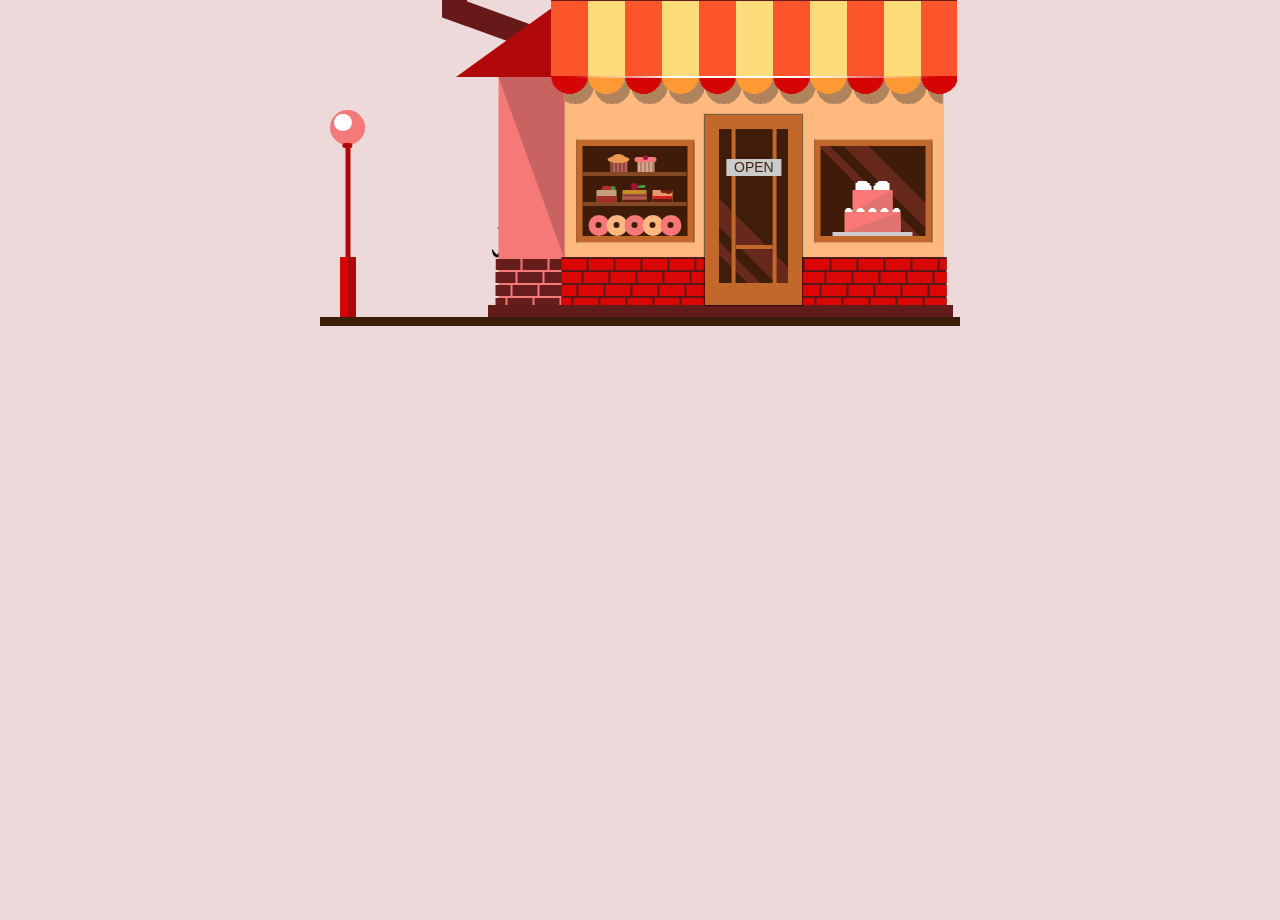
<file: index.html>
<!DOCTYPE html>
<html lang="pt-br">
<head>
    <meta charset="UTF-8">
    <meta http-equiv="X-UA-Compatible" content="IE=edge">
    <meta name="viewport" content="width=device-width, initial-scale=1.0">
    <title>index</title>
    <link rel="stylesheet" href="https://cdnjs.cloudflare.com/ajax/libs/animate.css/4.1.1/animate.min.css" />
    <link rel="stylesheet" href="index.css">
    <link rel="stylesheet" href="bakery.css">
</head>
<body>

    <div class="div2">
        <img src="logo.png" width="170px">
    </div>

    <div class="div3">
        <img src="titulo1.png" width="300px">
    </div>

    <div class="div4">
        <div class="carregando"></div>
    </div>

    <div class="animacao">
        <div class="illustration">
  
            <!--ground-->
            <div class="ground"></div>
            
            <!--lantern-->
            <div class="lantern">
              
              <!--lantern top part-->
              <div class="lantern__top"></div>
              
              <!--lantern middle part-->
              <div class="lantern__middle"></div>
              
              <!--lantern bottom part-->
              <div class="lantern__bottom"></div>
            </div>
            
            <!--bakery-->
            <div class="bakery">
              
              <!--base -->
              <div class="bakery__base"></div>
              
              <!--walls -->
              <div class="bakery__walls-basic">
                
                <!-- front part walls-->
                <div class="bakery__front-part">
                  
                  <!--left window -->
                  <div class="bakery__window bakery__window--left">
                    
                    <!--shelf 1-->
                    <div class="shelf shelf--with-border">
                      <div class="dessert-pack dessert-pack--top dessert-pack--bigger-dimension">
                        <!--dessert 4 -->
                        <div class="dessert dessert--4"></div>
                        <!--dessert 5 -->
                        <div class="dessert dessert--5"></div>
                      </div>
                    </div>
                    
                    <!--shelf 2-->
                    <div class="shelf shelf--with-border">
                      <div class="dessert-pack dessert-pack--top">
                        <!--dessert 1 -->
                        <div class="dessert dessert--1"></div>
                        <!--dessert 2 -->
                        <div class="dessert dessert--2"></div>
                        <!--dessert 3 -->
                        <div class="dessert dessert--3"></div>
                      </div>
                    </div>
                    
                    <!--shelf 3-->
                    <div class="shelf">
                      <div class="dessert-pack dessert-pack--bottom">
                        <div class="donut"></div>
                        <div class="donut"></div>
                        <div class="donut"></div>
                        <div class="donut"></div>
                        <div class="donut"></div>
                      </div>
                    </div>
                  </div>
                  
                  <!-- door -->
                  <div class="bakery__door"></div>
                  
                  <!--right window -->
                  <div class="bakery__window bakery__window--right">
                    
                    <!-- cake -->
                    <div class="cake">
                      
                      <!--cake top part-->
                      <div class="cake__part cake__part--top"></div>
                      
                      <!--cake bottom part-->
                      <div class="cake__part cake__part--bottom"></div>
                      
                    </div>
                    
                  </div>
                  
                </div>
                
              </div>
              
              <!--roof-->
              <div class="bakery__roof-basic">
                
                <!--chimney-->
                <div class="bakery__chimney">
                  <!--smoke-->
                  <div class="smoke"></div>
                </div>
                
                <!-- roof: front part-->
                <div class="bakery__roof-front-part">
                  <!-- top block -->
                  <div class="bakery__roof-top-block">
                    <!--small decorations block -->
                    <div class="bakery__roof-top-decorations"></div>
                    
                    <!--main sign block-->
                    <div class="bakery__roof-main-sign">
                      <p>Bakery</p>
                    </div>
                    
                  </div>
                  
                  <!-- bottom block -->
                  <div class="bakery__roof-bottom-block"></div>
                  
                </div>
                
              </div>
              
            </div>
            
            
          </div>
    </div>
</body>
<script>
    temporizador=setTimeout(Abrir,280000)
    function Abrir()
    {
        window.open("pglogin1.html","_self")
    }

</script>
</html>
</file>
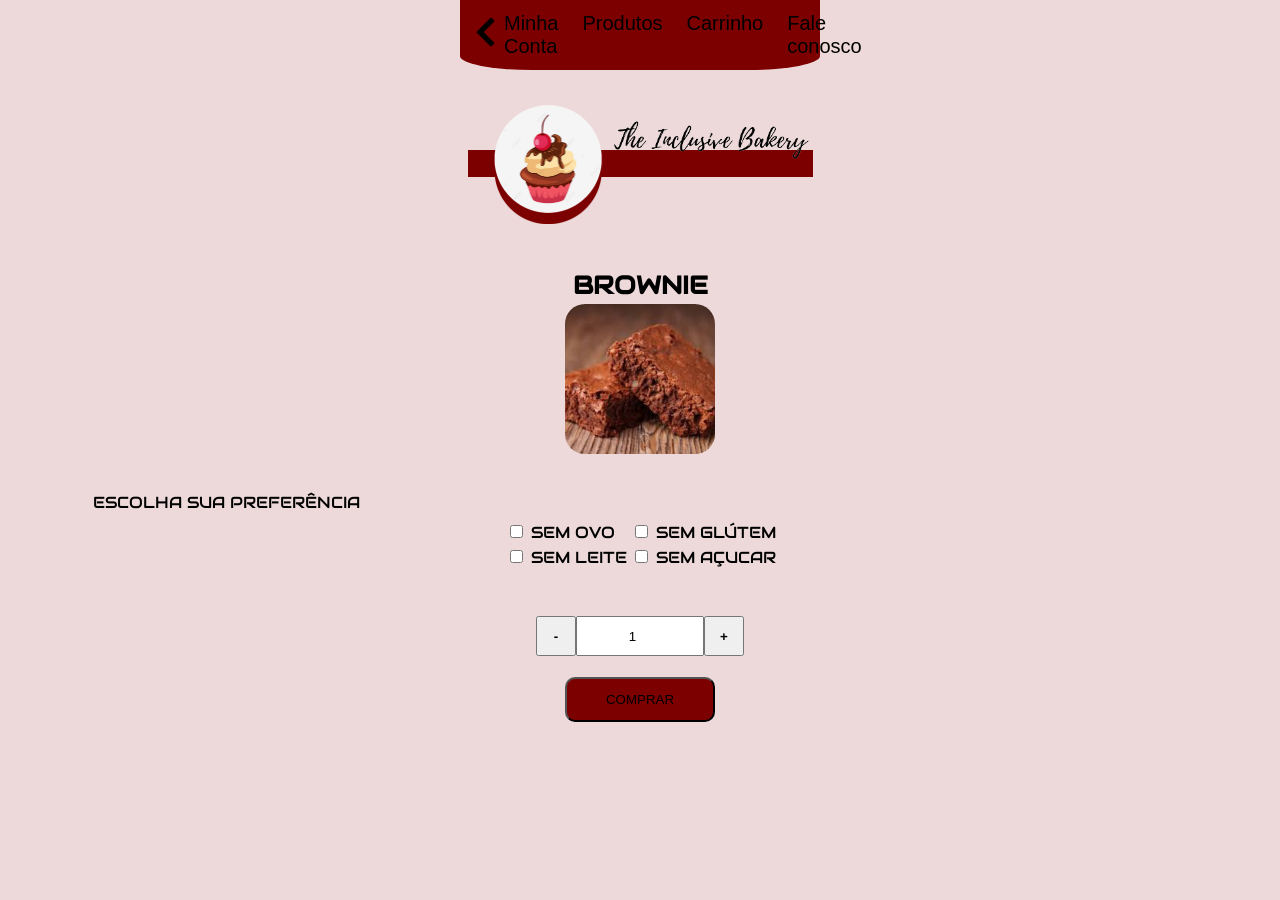
<file: brownie.html>
<!DOCTYPE html>
<html lang="pt-br">
<head>
    <link rel="stylesheet" href="https://fonts.googleapis.com/css?family=Audiowide">
    <meta charset="UTF-8">
    <meta http-equiv="X-UA-Compatible" content="IE=edge">
    <meta name="viewport" content="width=device-width, initial-scale=1.0">
    <title>ESCOLHA</title>
    <link rel="stylesheet" href="escolha.css">
    <link rel="stylesheet" href="./style.css">



</head>
<body>
  <div class="principal">
    <header id="header">
        <a id="logo" href="doces.html"><img src="seta.png" width="20px"></a>
        <nav id="nav">
          <button aria-label="Abrir Menu" id="btn-mobile" aria-haspopup="true" aria-controls="menu" aria-expanded="false">Menu
            <span id="hamburger"></span>
          </button>
          <ul id="menu" role="menu">
            <li><a href="/">Minha Conta</a></li>
            <li><a href="principal.html">Produtos</a></li>
            <li><a href="carrinho.html">Carrinho</a></li>
            <li><a href="fale_conosco.html">Fale conosco</a></li>
          </ul>
        </nav>
      </header>
      <script src="./script.js"></script>
    </div>

    </div>

    <div class="div2">
        <div class="barra">
            
            <img src="logo.png" width="110px" class="logo">
            <img src="titulo1.png" width="190px" class="titulo">
        </div>
    </div>

    <div class="foto">
       <b>BROWNIE</b> 
        <img src="img/brownie.png" width="150px">
        <br>
        

    </div>
 
        <fieldset class="fil1"> <legend> ESCOLHA SUA PREFERÊNCIA</legend>
        
          <table align="center">
            <tr>
              <td> <input type="checkbox"> SEM OVO</td>  <td><input type="checkbox"> SEM GLÚTEM</td>
            </tr>

            <tr>
              <td><input type="checkbox"> SEM LEITE</td>  <td><input type="checkbox"> SEM AÇUCAR</td>
            </tr>
          </table>
        </fieldset>
           
    </div>
  <div class="uni">

   <fieldset class="fil2">

    <button onclick="Subtrair();" class="menos"> <b>-</b> </button>
    <input class="numero" value="1" id="numero" type="number">
    <button onclick="Adicionar();" class="mais"><b>+</b></button>


   </fieldset>
     <br> 
   
    
    <a href="carrinho.html"><button class="comprar"> COMPRAR </button></a>
   
    <script>
      function Adicionar()
      {
          numero.value=parseInt(numero.value)+1
         
      }

      function Subtrair()
      {
          if(numero.value >1)
          {
              numero.value=parseInt(numero.value)-1
          }
          

      }

      

  </script>

  </div>
</div>

   
    

   
</body>
</html>
</file>
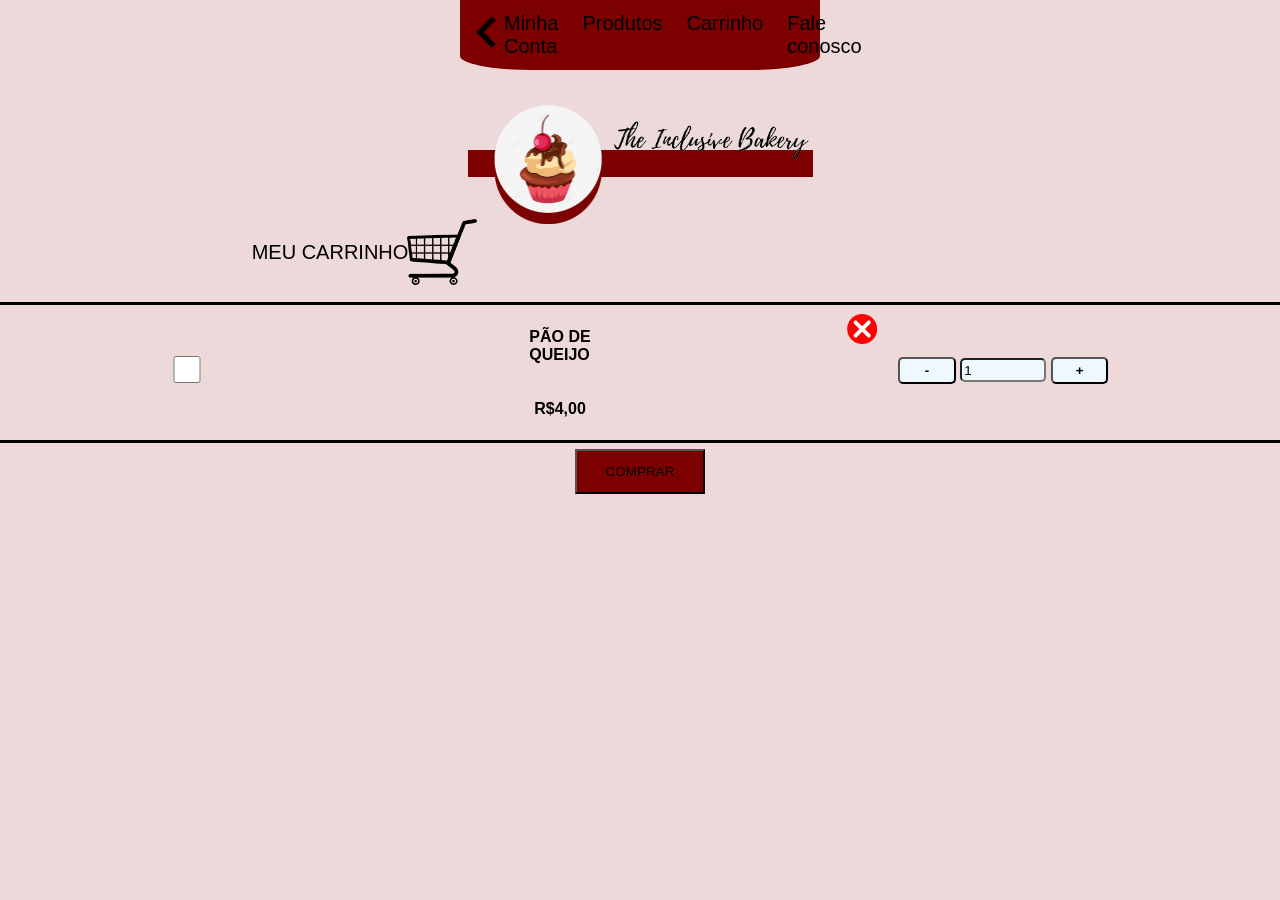
<file: carrinho.html>
<!DOCTYPE html>
<html lang="en">
<head>
    <meta charset="UTF-8">
    <meta http-equiv="X-UA-Compatible" content="IE=edge">
    <meta name="viewport" content="width=device-width, initial-scale=1.0">
    <title>Carrinho</title>
    <link rel="stylesheet" href="carrinho.css">
    <link rel="stylesheet" href="./style.css">
    <script  src="carrinho.js"></script>


</head>
<body>
    <div class="principal">
        <header id="header">
            <a id="logo" href=""><img src="seta.png" width="20px"></a>
            <nav id="nav">
              <button aria-label="Abrir Menu" id="btn-mobile" aria-haspopup="true" aria-controls="menu" aria-expanded="false">Menu
                <span id="hamburger"></span>
              </button>
              <ul id="menu" role="menu">
                <li><a href="/">Minha Conta</a></li>
                <li><a href="principal.html">Produtos</a></li>
                <li><a href="/carrinho.html">Carrinho</a></li>
                <li><a href="/fale_conosco1.html">Fale conosco</a></li>
              </ul>
            </nav>
          </header>
          <script src="./script.js"></script>
        </div>

        <div class="div2">
            <div class="barra">
                
                <img src="logo.png" width="110px" class="logo">
                <img src="titulo1.png" width="190px" class="titulo">
            </div>
        </div>

        <div class="carrinho">

            <div class="esquerda">
                MEU CARRINHO
            </div>
           
            <div class="direita">
                <img src="carro1.png" width="100px" class="carro">
            </div>
           
        </div>

        <div class="tudo" id="tudo">

            <div class="fild">
                <fieldset class="pedido">
                    <input class="caixa" type="checkbox">
                </fieldset>
            </div>

            <div class="nome">
               <b>PÃO DE <br>
                QUEIJO</b>
                <br> <br>
                <b>R$4,00</b>
            </div>

            <div class="ult">

                 <div class="preencher">
                    <img onclick="Fechar('tudo');" class="fechar" src="exluir.png" width="30px">
                 </div>

                 <div class="quantidade">
                    <fieldset class="geral">
                        <button onclick="Subtrair();" class="menos"> <b>-</b> </button>
                        <input class="numero" value="1" id="numero" type="number">
                        <button onclick="Adicionar();" class="mais"><b>+</b></button>
                    </fieldset>
                 </div>
                 <div class="botao">  </div>
            </div>
        </div>

         <fieldset class="teste1">
           <a href="pg_pagamentos.html"> <button  class="teste">COMPRAR</button> </a>
         </fieldset>

        <script>
            function Adicionar()
            {
                numero.value=parseInt(numero.value)+1
               
            }

            function Subtrair()
            {
                if(numero.value >1)
                {
                    numero.value=parseInt(numero.value)-1
                }
                

            }

            

        </script>
    
</body>
</html>
</file>
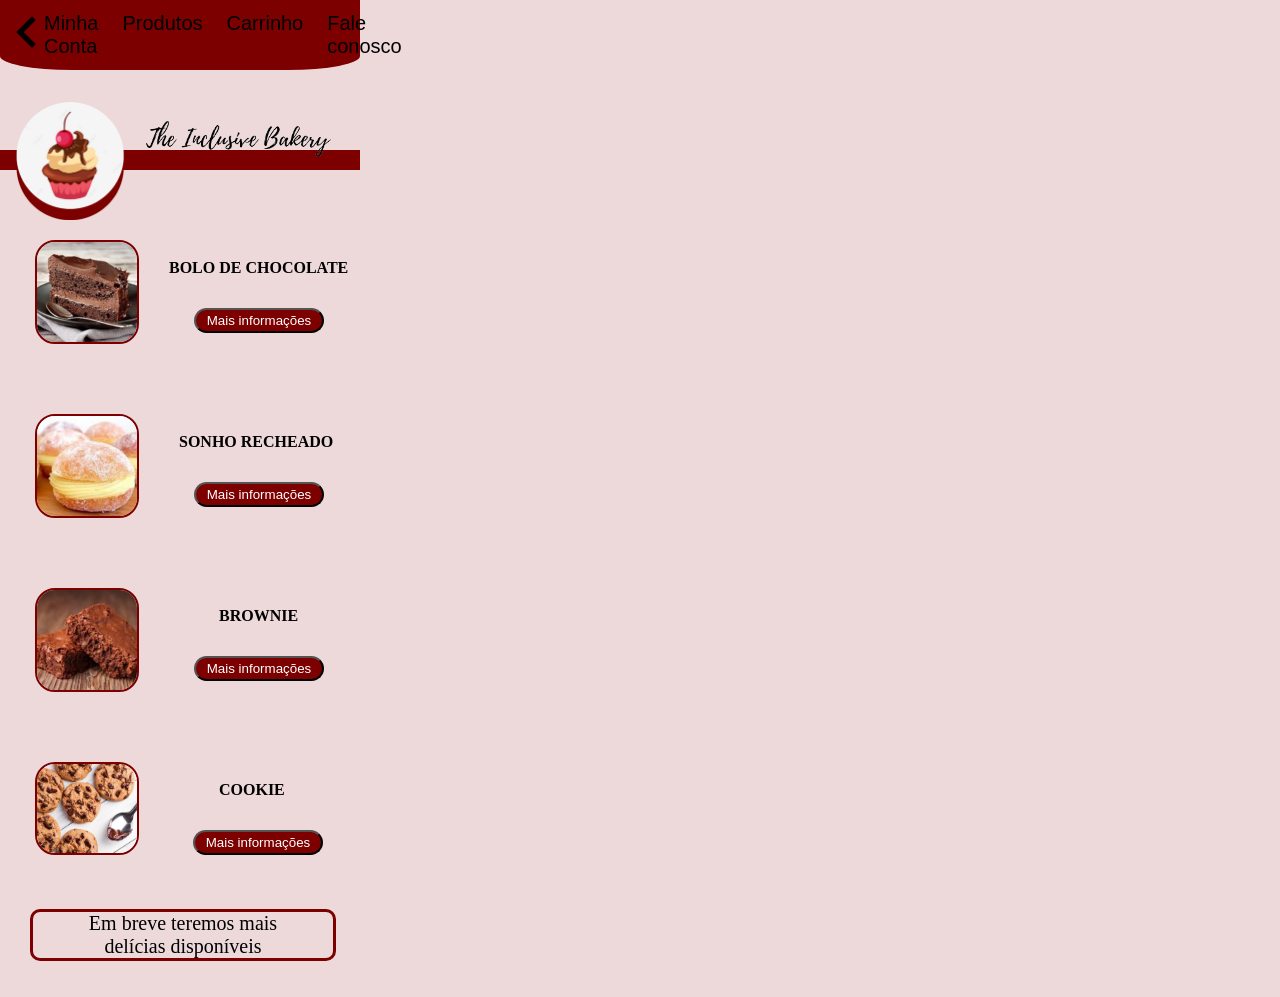
<file: doces.html>
<!DOCTYPE html>
<html lang="pt-br">
<head>
    <meta charset="UTF-8">
    <meta http-equiv="X-UA-Compatible" content="IE=edge">
    <meta name="viewport" content="width=device-width, initial-scale=1.0">
    <title>Doces</title>
    <link rel="stylesheet" href="./style.css">
    <link rel="stylesheet" href="doces.css">

</head>
<body>
    <div class="principal">
        <header id="header">
            <a id="logo" href="principal.html"><img src="seta.png" width="20px"></a>
            <nav id="nav">
              <button aria-label="Abrir Menu" id="btn-mobile" aria-haspopup="true" aria-controls="menu" aria-expanded="false">Menu
                <span id="hamburger"></span>
              </button>
              <ul id="menu" role="menu">
                <li><a href="/">Minha Conta</a></li>
                <li><a href="principal.html">Produtos</a></li>
                <li><a href="carrinho.html">Carrinho</a></li>
                <li><a href="fale_conosco.html">Fale conosco</a></li>
              </ul>
            </nav>
          </header>
          <script src="./script.js"></script>
        </div>

    <div class="div2">
        <div class="barra">
            
            <img src="logo.png" width="110px" class="logo">
            <img src="titulo1.png" width="190px" class="titulo">
        </div>
    </div>

    <div class="div3">
        <div class="div4">
            <img src="img/bolo.png" width="100px" class="imagens">
            <div class="textobolo">
                <b>BOLO DE CHOCOLATE</b>
                <a href="bolo.html"> <button class="quadradinhobolo">Mais informações</button></a>
                </div>
            </div>
        </div>

        <div class="div4">
            <img src="sonho.png" width="100px" class="imagens">
            <div class="textosonho">
                <b>SONHO RECHEADO</b>
                <a href="sonho.html"> <button class="quadradinhosonho">Mais informações</button></a>
                </div>
            </div>
        </div>

        <div class="div4">
            <img src="img/brownie.png" width="100px" class="imagens">
            <div class="textobrownie">
                <b>BROWNIE</b>
                <a href="brownie.html"> <button class="quadradinhobrownie">Mais informações</button></a>
                </div>
            </div>

            <div class="div4">
                <img src="cookie.jpg" width="100px" class="imagens">
                <div class="textocookie">
                <b>COOKIE</b>
                <a href="cookie.html"> <button class="quadradinhocookie">Mais informações</button></a>
                </div>
            </div>

        </div>

        <br> <br> <br>

    <div class="margemfinal">
        Em breve teremos mais <br>
        delícias disponíveis
    </div>

    <br> <br> 

    </div>
</body>
</html>
</file>
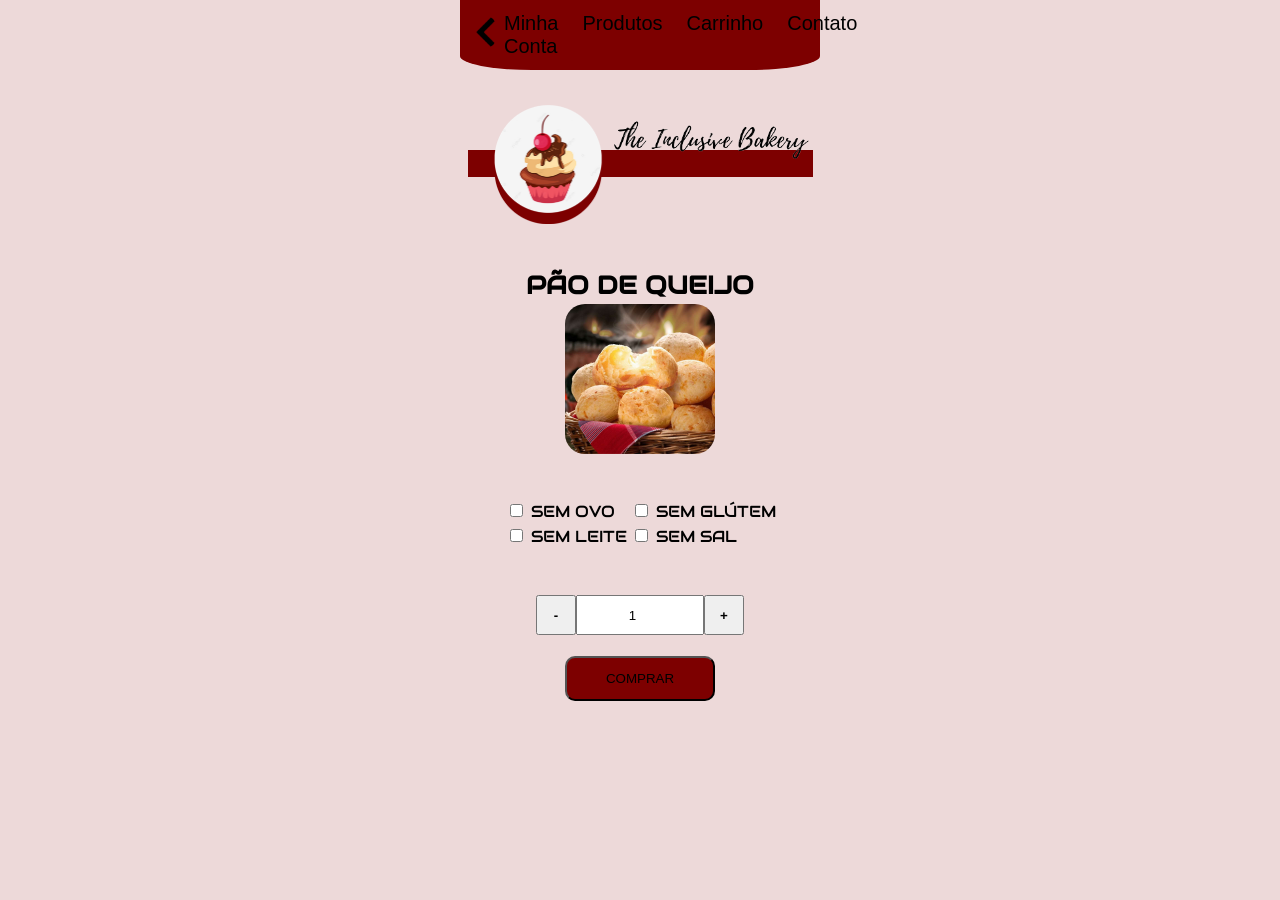
<file: pao_queijo.html>
<!DOCTYPE html>
<html lang="pt-br">
<head>
    <link rel="stylesheet" href="https://fonts.googleapis.com/css?family=Audiowide">
    <meta charset="UTF-8">
    <meta http-equiv="X-UA-Compatible" content="IE=edge">
    <meta name="viewport" content="width=device-width, initial-scale=1.0">
    <title>ESCOLHA</title>
    <link rel="stylesheet" href="escolha.css">
    <link rel="stylesheet" href="./style.css">
 


</head>
<body>

  <div class="principal">
    <header id="header">
        <a id="logo" href="salgados.html"><img src="seta.png" width="20px"></a>
        <nav id="nav">
          <button aria-label="Abrir Menu" id="btn-mobile" aria-haspopup="true" aria-controls="menu" aria-expanded="false">Menu
            <span id="hamburger"></span>
          </button>
          <ul id="menu" role="menu">
            <li><a href="/">Minha Conta</a></li>
            <li><a href="principal.html">Produtos</a></li>
            <li><a href="carrinho.html">Carrinho</a></li>
            <li><a href="fale_conosco.html">Contato</a></li>
          </ul>
        </nav>
      </header>
      <script src="./script.js"></script>
    </div>
    

    <div class="div2">
        <div class="barra">
            
            <img src="logo.png" width="110px" class="logo">
            <img src="titulo1.png" width="190px" class="titulo">
        </div>
    </div>

    <div class="foto">
       <b> PÃO DE QUEIJO</b> 
        <img src="paodequeijo.png" width="150px">
        <br>
        

    </div>
 
        <fieldset class="fil1"> 
          
          <table align="center">
            <tr>
              <td> <input type="checkbox"> SEM OVO</td>  <td><input type="checkbox"> SEM GLÚTEM</td>
            </tr>

            <tr>
              <td><input type="checkbox"> SEM LEITE</td>  <td><input type="checkbox"> SEM SAL</td>
            </tr>
          </table>

        </fieldset>
           
    </div>
  <div class="uni">

   <fieldset class="fil2">

    <button onclick="Subtrair();" class="menos"> <b>-</b> </button>
    <input class="numero" value="1" id="numero" type="number">
    <button onclick="Adicionar();" class="mais"><b>+</b></button>

   </fieldset>
     <br> 
   
    
    <a href="carrinho.html"><button class="comprar"> COMPRAR </button></a>
   
    <script>
      function Adicionar()
      {
          numero.value=parseInt(numero.value)+1
         
      }

      function Subtrair()
      {
          if(numero.value >1)
          {
              numero.value=parseInt(numero.value)-1
          }
          

      }

      

  </script>

  </div>
</div>

   
    

   
</body>
</html>
</file>
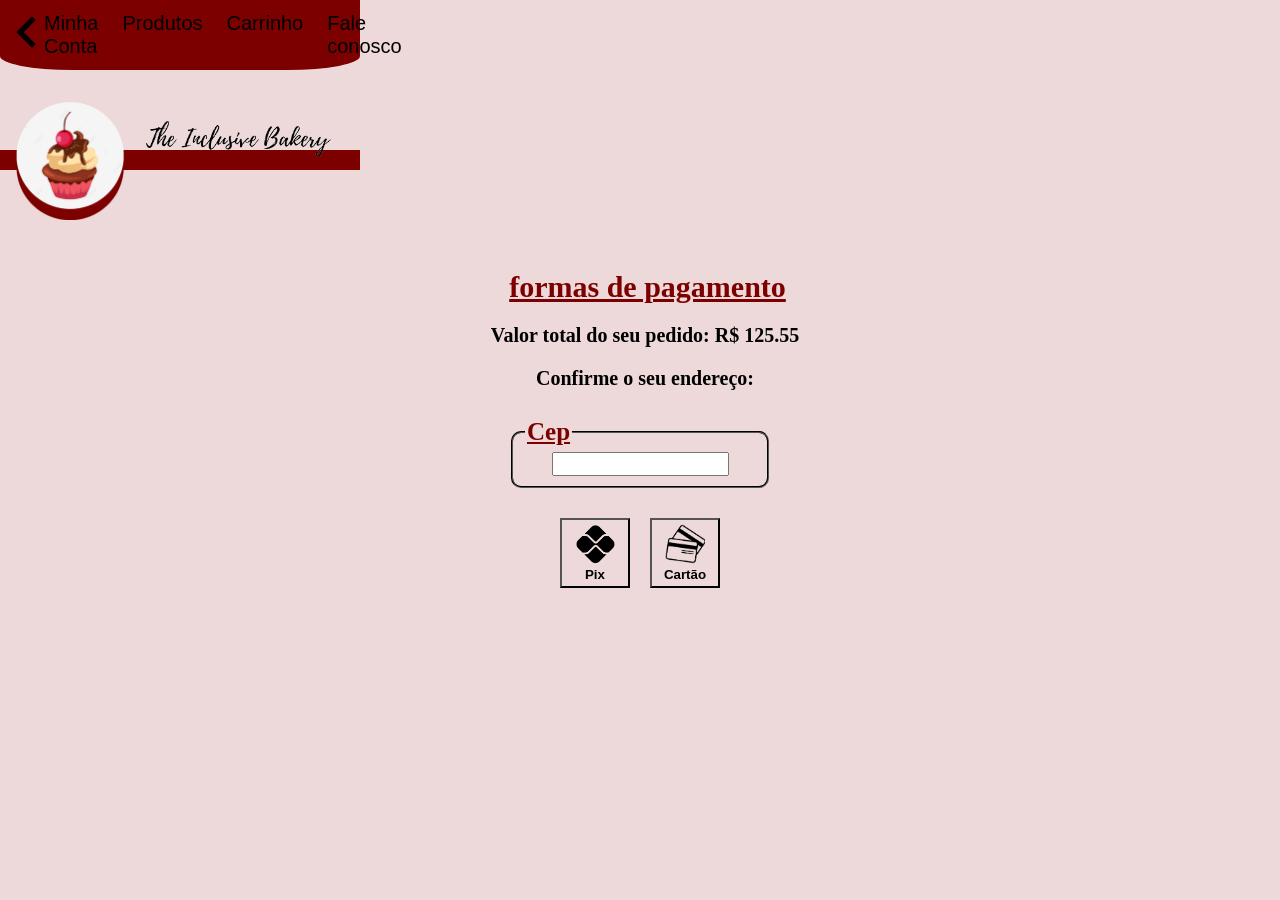
<file: pg_pagamentos.html>
<!DOCTYPE html>
<html lang="pt-br">
<head>
    <meta charset="UTF-8">
    <meta http-equiv="X-UA-Compatible" content="IE=edge">
    <meta name="viewport" content="width=device-width, initial-scale=1.0">
    <title>pagamento</title>
    <link rel="stylesheet" href="./pg_pagamento.css">
    <link rel="stylesheet" href="style.css">
</head>
<body>
  <div class="principal">
    <header id="header">
        <a id="logo" href="carrinho.html"><img src="seta.png" width="20px"></a>
        <nav id="nav">
          <button aria-label="Abrir Menu" id="btn-mobile" aria-haspopup="true" aria-controls="menu" aria-expanded="false">Menu
            <span id="hamburger"></span>
          </button>
          <ul id="menu" role="menu">
            <li><a href="/">Minha Conta</a></li>
            <li><a href="principal.html">Produtos</a></li>
            <li><a href="carrinho.html">Carrinho</a></li>
            <li><a href="fale_conosco.html">Fale conosco</a></li>
          </ul>
        </nav>
      </header>
      <script src="./script.js"></script>
    </div>

    <div class="div2">
        <div class="barra">
            
            <img src="logo.png" width="110px" class="logo">
            <img src="titulo1.png" width="190px" class="titulo">
        </div>
    </div>
      <div class="div3">
        <b>formas de pagamento</b>
        <br>
      </div>
      <div class="div4">
       <b>Valor total do seu pedido: R$ <span>125.55</span></b>
      </div>

      <div class="div5">
        <b>Confirme o seu endereço: </b>
        <br> <br>
        </div>

        <div class="div6">

        <fieldset class="fild">
          <legend class="legend"><b>Cep</b></legend>
       
          <input maxlength="9" type="number" id="cep" onkeyup="ValidarCEP();">
<script>
          function ValidarCEP()
    {
        //acesse o site regex101.com
        expressao = /[0-9]{5}-[0-9]{3}$/g; 
        texto = cep.value;
        if (texto.length==5)
        {
            cep.value = texto + "-";
        }

        resposta = expressao.test(texto);
        if (resposta==true)
         {
            cep.classList.remove('errado');
            cep.classList.add('certo');
         }
        if (resposta==false)
         {
            cep.classList.remove('certo');
            cep.classList.add('errado');
         }
    }

  </script>
      </fieldset>
  </div>
      <div class="div7">
          <a href="pgpix1.html"><button class="bt1"><b><img src="pix.png" width="60px" class="pix">  Pix </b></button></a>
          <a href="cartao.html"><button class="bt2"><b><img src="cartao.png" width="60px" class="cartao"> Cartão </b></button></a>
      </div>

</body>

</html>
</file>
<file: index.css>
body
        {
            background-color: #EDD9D9;
            width: 100%;
            height: 100vh;
            margin: 0px;
        }

        .choco
        {
            height: 200px;
        }

        .div1
        {
            height: 150px;
            display: flex;
            flex-direction: row;
            justify-content: center;
            justify-items: center;
        }

        .div2
        {
            margin-top: 20px;
            display: flex;
            flex-direction: row;
            justify-content: center;
            justify-items: center;
        }

        .div3
        {
            display: flex;
            flex-direction: row;
            justify-content: center;
            justify-items: center;
        }

        .div4
        {
            display: flex;
            flex-direction: row;
            justify-content: center;
            justify-items: center;
            margin-left: 30px;
            margin-top: 15px;
        }

        .chocolate
        {
            position: absolute;
            top: -40px;
            left: -40px;
            animation: derretendo 5s linear;
        }

        @keyframes derretendo
        {
            0% {top: -80px;}
            100% {top: -40px;}
        }

        .carregando{
            width: 20px;
            height: 20px;
            background-color: transparent;
            margin-left: -30px;
            border: 8px solid #EF5867;
            border-top: 8px solid transparent;
            border-radius: 50%;
            animation: loading 1.5s infinite linear; 
        }

        @keyframes loading{

            0% {rotate: 0deg;}
            100% {rotate: 360deg;}

        }
</file>
<file: bakery.css>
.illustration {
  width: 50%;
  height: 50%;
  margin: auto;
  position: relative;
}

@keyframes ground-animation-reveal {
  0% {
    bottom: -10px;
    opacity: 0;
  }
  100% {
    bottom: 0;
    opacity: 1;
  }
}
.ground {
  position: absolute;
  left: 0;
  bottom: -10px;
  height: 9px;
  width: 100%;
  opacity: 0;
  background-color: #3c1d0a;
  animation: ground-animation-reveal 0.3s linear 0.5s 1 forwards;
}

@keyframes lantern-animation-reveal {
  0% {
    bottom: 29px;
    opacity: 0;
  }
  100% {
    bottom: 9px;
    opacity: 1;
  }
}
.lantern {
  position: absolute;
  left: 10px;
  bottom: 29px;
  width: 35px;
  height: 207px;
  opacity: 0;
  animation: lantern-animation-reveal 0.3s cubic-bezier(0.39, 1.4, 0.15, 1.3) 0.9s 1 forwards;
}
.lantern__bottom {
  position: absolute;
  left: 50%;
  bottom: 0;
  width: 16px;
  height: 60px;
  background-color: #d40607;
  transform: translateX(-50%);
}
.lantern__bottom:after {
  position: absolute;
  top: 0;
  right: 0;
  content: "";
  display: block;
  width: 45%;
  height: 100%;
  background-color: #ae0807;
}
.lantern__top {
  position: absolute;
  top: 0;
  left: 0;
  width: 35px;
  height: 35px;
  background-color: #f47a79;
  border-radius: 50%;
}
.lantern__top:after {
  position: absolute;
  top: 4px;
  left: 4px;
  content: "";
  display: block;
  width: 50%;
  height: 50%;
  background-color: #fff;
  border-radius: 50%;
}
.lantern__middle {
  position: absolute;
  top: 35px;
  left: 50%;
  width: 5px;
  height: calc(100% - 60px - 35px);
  background-color: #ae0807;
  transform: translateX(-50%);
}
.lantern__middle:before {
  position: absolute;
  top: -2px;
  left: 50%;
  content: "";
  display: block;
  width: 205%;
  height: 5px;
  background-color: inherit;
  border-radius: 20px;
  transform: translateX(-50%);
}

.bakery {
  position: absolute;
  right: 7px;
  bottom: 9px;
  width: 465px;
  height: 444px;
}

@keyframes base-animation {
  0% {
    opacity: 0;
    bottom: 40px;
    transform: rotate(5deg);
  }
  30% {
    opacity: 1;
    bottom: 13.3333333333px;
    transform: rotate(10deg);
  }
  100% {
    opacity: 1;
    bottom: 0;
    transform: rotate(0deg);
  }
}
.bakery__base {
  position: absolute;
  left: 0;
  bottom: 40px;
  width: 100%;
  height: 12px;
  opacity: 0;
  transform: rotate(5deg);
  transform-origin: right center;
  background-color: #621b1b;
  animation: base-animation 0.3s ease-out 1.05s 1 forwards;
}

@keyframes basic-walls-animation {
  0% {
    transform: translateX(-50%) scale(1.3);
    opacity: 0;
  }
  100% {
    transform: translateX(-50%) scale(1);
    opacity: 1;
  }
}
@keyframes basic-bricks-animation {
  0% {
    transform: scale(0, 1);
    opacity: 0;
  }
  1% {
    transform: scale(0, 1);
    opacity: 1;
  }
  100% {
    transform: scale(1, 1);
    opacity: 1;
  }
}
.bakery__walls-basic {
  position: absolute;
  left: 50%;
  bottom: 12px;
  width: 445px;
  height: 228px;
  opacity: 0;
  z-index: 2;
  background-color: #f57977;
  transform: translateX(-50%) scale(1.3);
  animation: basic-walls-animation 0.35s linear 1.45s 1 forwards;
}
.bakery__walls-basic:after {
  position: absolute;
  left: -3px;
  bottom: 0;
  content: "";
  display: block;
  width: calc(100% + 2*3px);
  height: 46px;
  opacity: 0;
  transform: scale(0, 1);
  background-image: linear-gradient(to right, #681d1d 0, #681d1d 25px, transparent 25px), linear-gradient(to right, #681d1d 0, #681d1d 25px, transparent 25px), linear-gradient(to right, #681d1d 0, #681d1d 25px, transparent 25px), linear-gradient(to right, #681d1d 0, #681d1d 25px, transparent 25px);
  background-size: 27px 11px;
  background-position: 0 0, -5px 13px, -10px 26px, -15px 39px;
  background-repeat: repeat-x;
  animation: basic-bricks-animation 0.35s linear 2.4s 1 forwards;
}

@keyframes basic-roof-animation {
  0% {
    opacity: 0;
    transform: scale(1, 0);
  }
  30% {
    opacity: 1;
    transform: scale(1, 0.3);
  }
  100% {
    opacity: 1;
    transform: scale(1, 1);
  }
}
.bakery__roof-basic {
  position: absolute;
  left: -32px;
  bottom: 240px;
  height: 180px;
  width: 460px;
}
.bakery__roof-basic:after {
  position: absolute;
  left: 0;
  bottom: 0;
  content: "";
  display: block;
  opacity: 0;
  transform: scale(1, 0);
  transform-origin: left bottom;
  width: calc(100% - 250px);
  border-bottom: 180px solid #b10909;
  border-left: 250px solid transparent;
  animation: basic-roof-animation 0.35s linear 1.85s 1 forwards;
}

@keyframes bottom-chimney-animation {
  0% {
    bottom: 25px;
    opacity: 0;
  }
  20% {
    bottom: 30px;
    opacity: 1;
  }
  100% {
    bottom: 75px;
    opacity: 1;
  }
}
@keyframes top-chimney-animation {
  0% {
    top: -88.4px;
    transform: rotate(0deg);
    opacity: 0;
  }
  20% {
    top: -81.6px;
    opacity: 1;
  }
  100% {
    top: -68px;
    opacity: 1;
  }
}
.bakery__chimney {
  position: absolute;
  bottom: 0;
  width: 92px;
  height: 184px;
}
.bakery__chimney:before {
  position: absolute;
  left: -46.25px;
  bottom: -75px;
  content: "";
  display: block;
  width: 156px;
  height: 92px;
  opacity: 0;
  border-right: 25px solid #671919;
  border-bottom: 25px solid #671919;
  transform: rotate(90deg) skew(-20deg);
  box-sizing: border-box;
  animation: bottom-chimney-animation 0.35s linear 2.1s 1 forwards;
}
.bakery__chimney:after {
  position: absolute;
  top: -102px;
  left: -13px;
  content: "";
  display: block;
  width: 42.5px;
  height: 30px;
  opacity: 0;
  transform: rotate(0deg);
  border-right: 42.5px solid transparent;
  border-bottom: 25px solid #671919;
  box-sizing: border-box;
  animation: top-chimney-animation 0.35s linear 2.1s 1 forwards;
}

@keyframes front-walls-animation {
  0% {
    transform: scale(0.3);
    opacity: 0;
  }
  100% {
    transform: scale(1);
    opacity: 1;
  }
}
@keyframes front-shadow-animation {
  0% {
    opacity: 0;
  }
  100% {
    opacity: 1;
  }
}
@keyframes front-bricks-animation {
  0% {
    opacity: 0;
    transform: translateX(50px);
  }
  20% {
    opacity: 1;
    transform: translateX(50px);
  }
  100% {
    opacity: 1;
    transform: translateX(0);
  }
}
.bakery__front-part {
  position: absolute;
  right: 0;
  bottom: 0;
  width: 378.25px;
  height: 100%;
  opacity: 0;
  transform: scale(0.3);
  background-color: #ffb97e;
  z-index: 3;
  animation: front-walls-animation 0.35s cubic-bezier(0, 1.73, 0.99, 1.01) 2.7s 1 forwards;
}
.bakery__front-part:after {
  position: absolute;
  left: -3px;
  bottom: 0;
  content: "";
  display: block;
  width: calc(100% + 2*3px);
  height: 46px;
  opacity: 0;
  background-image: linear-gradient(to right, #db0706 0, #db0706 25px, #591719 25px), linear-gradient(to right, #db0706 0, #db0706 25px, #591719 25px), linear-gradient(to right, #db0706 0, #db0706 25px, #591719 25px), linear-gradient(to right, #db0706 0, #db0706 25px, #591719 25px);
  border-top: 2px solid #591719;
  background-color: #591719;
  background-size: 27px 11px;
  background-position: 0 0, -5px 13px, -10px 26px, -15px 39px;
  background-repeat: repeat-x;
  transform: translateX(50px);
  animation: front-bricks-animation 0.3s linear 3.2s 1 forwards;
}
.bakery__front-part:before {
  position: absolute;
  left: -66.75px;
  bottom: 46px;
  content: "";
  display: block;
  width: 66.75px;
  height: 182px;
  opacity: 0;
  border-top: 182px solid #c96361;
  border-left: 66.75px solid transparent;
  box-sizing: border-box;
  animation: front-shadow-animation 0.2s linear 3s 1 forwards;
}

@keyframes door-animation {
  0% {
    opacity: 0;
    transform: translateX(-50%) scale(1.3);
  }
  20% {
    opacity: 1;
    transform: translateX(-50%) scale(1.3);
  }
  100% {
    opacity: 1;
    transform: translateX(-50%) scale(1);
  }
}
@keyframes door-decorations-animation {
  0% {
    opacity: 0;
    transform: translateX(-50%) scale(1, 0);
  }
  20% {
    opacity: 1;
    transform: translateX(-50%) scale(1, 0);
  }
  100% {
    opacity: 1;
    transform: translateX(-50%) scale(1);
  }
}
@keyframes door-sign-animation {
  0% {
    opacity: 0;
    transform: translateX(-50%) rotate(15deg);
  }
  20% {
    opacity: 1;
    transform: translateX(-50%) rotate(15deg);
  }
  100% {
    opacity: 1;
    transform: translateX(-50%) rotate(0deg);
  }
}
.bakery__door {
  position: absolute;
  left: 50%;
  bottom: 0;
  width: 97px;
  height: 190px;
  opacity: 0;
  border: 14px solid #c2682a;
  border-bottom: 22px solid #c2682a;
  background-image: linear-gradient(45deg, transparent 0, transparent 20px, #67291c 20px, #67291c 29px, transparent 29px, transparent 40px, #67291c 40px, #67291c 60px, transparent 60px);
  background-color: #401d0a;
  box-shadow: 0 0 1px 1px rgba(0, 0, 0, 0.5);
  box-sizing: border-box;
  transform: translateX(-50%) scale(1.3);
  z-index: 4;
  animation: door-animation 0.3s linear 4.7s 1 forwards;
}
.bakery__door:before {
  position: absolute;
  top: 0;
  left: 50%;
  content: "";
  display: block;
  width: 65%;
  height: 100%;
  opacity: 0;
  transform: translateX(-50%) scale(1, 0);
  transform-origin: canter center;
  border-left: 4px solid #c2682a;
  border-right: 4px solid #c2682a;
  background-image: linear-gradient(to top, transparent 0px, transparent 34px, #c2682a 34px, #c2682a 38px, transparent 38px);
  box-sizing: border-box;
  animation: door-decorations-animation 0.3s linear 5s 1 forwards;
}
.bakery__door:after {
  position: absolute;
  top: 30px;
  left: 50%;
  content: "open";
  display: flex;
  align-items: center;
  justify-content: center;
  width: 80%;
  height: 17px;
  opacity: 0;
  transform: translateX(-50%) rotate(15deg);
  font-family: "Lato", sans-serif;
  font-size: 14px;
  text-align: center;
  text-transform: uppercase;
  color: #45210d;
  background-color: #cacccc;
  animation: door-sign-animation 0.3s linear 5.3s 1 forwards;
}

.bakery__roof-front-part {
  position: absolute;
  top: 0;
  right: -41px;
  width: 406.25px;
  height: 213px;
  z-index: 10;
}

@keyframes roof-add-animation {
  0% {
    opacity: 0;
  }
  100% {
    opacity: 1;
  }
}
.bakery__roof-top-block {
  position: absolute;
  top: 0;
  right: 41px;
  width: 100%;
  height: 100%;
  z-index: 8;
}
.bakery__roof-top-block:before {
  position: absolute;
  top: 0;
  left: 44.1176470588px;
  content: "";
  display: block;
  width: 100%;
  opacity: 0;
  width: calc(100% - 150px*1.5);
  border-bottom: 99px solid #fc552b;
  border-left: 150px solid transparent;
  animation: roof-add-animation 0.2s linear 4.5s 1 forwards;
}
.bakery__roof-top-block:after {
  position: absolute;
  top: 0;
  left: 159.9px;
  content: "";
  display: block;
  width: 100%;
  opacity: 0;
  width: calc(100% - 37.5px*5.3);
  border-bottom: 99px solid #d50505;
  border-left: 37.5px solid transparent;
  border-right: 37.5px solid transparent;
  animation: roof-add-animation 0.2s linear 4.3s 1 forwards;
}

@keyframes roof-decoration-animation {
  0% {
    opacity: 0;
    transform: scale(0, 1);
  }
  20% {
    opacity: 1;
    transform: scale(0, 1);
  }
  100% {
    opacity: 1;
    transform: scale(1, 1);
  }
}
.bakery__roof-top-decorations {
  position: absolute;
  top: -3.5px;
  right: 0;
  width: 211px;
}
.bakery__roof-top-decorations:before {
  position: absolute;
  top: 0;
  right: 0;
  content: "";
  display: block;
  height: 7px;
  width: 100%;
  opacity: 0;
  transform: scale(0, 1);
  transform-origin: left center;
  background-color: #f87472;
  box-shadow: 0px 2px 3px 0px rgba(0, 0, 0, 0.2);
  z-index: 10;
  animation: roof-decoration-animation 0.3s linear 4s 1 forwards;
}

@keyframes main-sign-animation {
  0% {
    opacity: 0;
    transform: translateY(-20px);
  }
  20% {
    opacity: 1;
    transform: translateY(-20px);
  }
  100% {
    opacity: 1;
    transform: translateY(0);
  }
}
@keyframes main-sign-animation2 {
  0% {
    text-shadow: -4px 4px 0 rgba(0, 0, 0, 0.35), 0px 0px 0px rgba(255, 255, 255, 0.85);
  }
  100% {
    text-shadow: -4px 4px 0 rgba(0, 0, 0, 0.75), 0px 0px 35px rgba(255, 255, 255, 0.85);
  }
}
.bakery__roof-main-sign {
  position: absolute;
  top: 25px;
  left: 155px;
  text-align: center;
  opacity: 0;
  z-index: 10;
  transform: translateY(-20px);
  animation: main-sign-animation 0.4s cubic-bezier(0.14, 1.29, 0, 1.07) 8s 1 forwards;
}
.bakery__roof-main-sign p {
  font-family: "Rammetto One", cursive;
  font-size: 50px;
  color: #fcdb7a;
  text-shadow: -4px 4px 0 rgba(0, 0, 0, 0.35), 0px 0px 0px rgba(255, 255, 255, 0.85);
  animation: main-sign-animation2 1.4s linear 8.4s infinite alternate;
}

@keyframes bottom-roof-animation {
  0% {
    opacity: 0;
    transform: translateY(-50px);
  }
  20% {
    opacity: 1;
    transform: translateY(-50px);
  }
  100% {
    opacity: 1;
    transform: translateY(0);
  }
}
.bakery__roof-bottom-block {
  position: absolute;
  left: 0;
  bottom: 0;
  width: 100%;
  height: 119px;
  border-top: 10px solid #641c1d;
  box-sizing: border-box;
  opacity: 0;
  z-index: 10;
  transform: translateY(-50px);
  animation: bottom-roof-animation 0.35s cubic-bezier(1, -0.55, 1, 1.36) 3.6s 1 forwards;
  /* main block */
  /*block shadow */
}
.bakery__roof-bottom-block:before {
  position: absolute;
  top: 0;
  left: 0;
  width: 100%;
  height: calc(100% - 9.25px);
  background-image: linear-gradient(to right, #fc552b 0, #fc552b 37px, #fedc7b 37px, #fedc7b 74px), linear-gradient(to right, transparent 0, transparent 5%, #fff 30%, #fff 60%, transparent 95%), radial-gradient(circle, #d50505 18.5px, transparent 0), radial-gradient(circle, #fe9933 18.5px, transparent 0);
  background-size: 74px 75px, 100% 3px, 74px 37px, 74px 37px, 37px 37px;
  background-position: 0 0, 0 74px, -18.5px 56.5px, 18.5px 56.5px;
  background-repeat: repeat-x, no-repeat, repeat-x, repeat-x;
  content: "";
  display: block;
  z-index: 10;
}
.bakery__roof-bottom-block:after {
  position: absolute;
  left: 50%;
  bottom: 6px;
  content: "";
  display: block;
  width: 378.25px;
  height: 37px;
  transform: translateX(-50%);
  background-image: radial-gradient(circle, #af835c 18.5px, transparent 0);
  background-size: 37px 63.75px;
  background-repeat: repeat-x;
  background-position: 29.1338582677px -13.2142857143px;
  z-index: 8;
}

@keyframes window-left-animation {
  0% {
    opacity: 0;
    transform: translateX(-30px);
  }
  20% {
    opacity: 1;
    transform: translateX(-30px);
  }
  100% {
    opacity: 1;
    transform: translateX(0);
  }
}
@keyframes window-right-animation {
  0% {
    opacity: 0;
    transform: translateX(30px);
  }
  20% {
    opacity: 1;
    transform: translateX(30px);
  }
  100% {
    opacity: 1;
    transform: translateX(0);
  }
}
.bakery__window {
  position: absolute;
  top: 63px;
  width: 117px;
  height: 102px;
  box-sizing: border-box;
  background-color: #3f1c09;
  border: 6.5px solid #c2682a;
  box-shadow: 0 0 1px 1px rgba(0, 0, 0, 0.3);
}
.bakery__window--left {
  left: 11.8125px;
  display: flex;
  flex-direction: column;
  opacity: 0;
  transform: translateX(-30px);
  animation: window-left-animation 0.3s ease-out 5.8s 1 forwards;
}
.bakery__window--right {
  right: 11.8125px;
  opacity: 0;
  transform: translateX(30px);
  background-image: linear-gradient(-135deg, transparent 0, transparent 40px, #67291c 40px, #67291c 58px, transparent 58px, transparent 68px, #67291c 68px, #67291c 76px, transparent 76px);
  animation: window-right-animation 0.3s ease-out 5.8s 1 forwards;
}

@keyframes cake-plate {
  0% {
    opacity: 0;
    transform: scale(0.5);
  }
  20% {
    opacity: 1;
    transform: scale(0.5);
  }
  100% {
    opacity: 1;
    transform: scale(1);
  }
}
.cake {
  position: absolute;
  left: 50%;
  bottom: 0;
  width: 80px;
  height: 64px;
  transform: translateX(-50%);
}
.cake:after {
  position: absolute;
  left: 0;
  bottom: 0;
  content: "";
  display: block;
  opacity: 0;
  transform: scale(0.5);
  width: 100%;
  height: 4px;
  background-color: #cdcccb;
  animation: cake-plate 0.2s linear 6.3s 1 forwards;
}

.cake__part {
  position: absolute;
  left: 50%;
  background-color: #fa7976;
}
.cake__part:after {
  position: absolute;
  top: 0;
  left: 0;
  content: "";
  display: block;
  width: 0;
  height: 0;
}

@keyframes cake-bottom-animation {
  0% {
    opacity: 0;
    transform: translateX(-50%) rotate(35deg);
  }
  20% {
    opacity: 1;
    transform: translateX(-50%) rotate(35deg);
  }
  100% {
    opacity: 1;
    transform: translateX(-50%) rotate(0deg);
  }
}
@keyframes cake-top-animation {
  0% {
    opacity: 0;
    transform: translateX(-50%) rotate(-35deg);
  }
  20% {
    opacity: 1;
    transform: translateX(-50%) rotate(-35deg);
  }
  100% {
    opacity: 1;
    transform: translateX(-50%) rotate(0deg);
  }
}
.cake__part--bottom {
  bottom: 4px;
  width: 56px;
  height: 20px;
  opacity: 0;
  transform: translateX(-50%) rotate(35deg);
  transform-origin: right center;
  animation: cake-bottom-animation 0.3s cubic-bezier(0.32, -0.18, 0.85, -0.47) 6.5s 1 forwards;
}
.cake__part--bottom:after {
  border-left: 28px solid transparent;
  border-right: 28px solid #e07270;
  border-top: 10px solid transparent;
  border-bottom: 10px solid #e07270;
}
.cake__part--bottom:before {
  position: absolute;
  top: -4px;
  left: 0;
  content: "";
  display: block;
  width: 100%;
  height: 4px;
  background-image: radial-gradient(circle, #fff 4px, transparent 0);
  background-size: 12px 8px;
  background-position: -2px 0;
  background-repeat: repeat-x;
}

.cake__part--top {
  bottom: 24px;
  width: 40px;
  height: 22px;
  opacity: 0;
  transform: translateX(-50%) rotate(-35deg);
  transform-origin: left center;
  animation: cake-top-animation 0.3s cubic-bezier(0.32, -0.18, 0.85, -0.47) 6.8s 1 forwards;
}
.cake__part--top:after {
  border-left: 20px solid transparent;
  border-right: 20px solid #e07270;
  border-top: 11px solid transparent;
  border-bottom: 11px solid #e07270;
}
.cake__part--top:before {
  position: absolute;
  top: -17px;
  left: 50%;
  content: "";
  display: block;
  width: 85%;
  height: 17px;
  transform: translateX(-50%);
  background-image: radial-gradient(circle, #fff 9.4444444444px, transparent 0);
  background-size: 20.4px 34px;
  background-position: 17px 0;
  background-repeat: repeat-x;
}

@keyframes shelf-animation {
  0% {
    opacity: 0;
  }
  100% {
    opacity: 1;
  }
}
.shelf {
  width: calc(100% - 1px);
  height: 33.33%;
  box-sizing: border-box;
}
.shelf--with-border {
  opacity: 0;
  border-bottom: 4px solid #844924;
  animation: shelf-animation 0.2s linear 6.1s 1 forwards;
}

.dessert-pack {
  position: relative;
  top: 4px;
  display: flex;
  justify-content: center;
  align-items: flex-end;
  width: 95%;
  height: calc(100% - 4px);
  margin: auto;
}

@keyframes donut-animation {
  0% {
    opacity: 0;
    transform: translateY(-15px);
  }
  20% {
    opacity: 1;
    transform: translateY(-15px);
  }
  100% {
    opacity: 1;
    transform: translateY(0);
  }
}
.donut {
  position: relative;
  width: 21px;
  height: 21px;
  display: flex;
  align-items: center;
  justify-content: center;
  flex-shrink: 0;
  opacity: 0;
  background-color: #f57877;
  border-radius: 50%;
  transform: translateY(-15px);
  animation: donut-animation 0.2s linear 1 forwards;
}
.donut:before {
  width: 6px;
  height: 6px;
  content: "";
  display: block;
  background-color: #3f1c09;
  border-radius: 50%;
}
.donut:nth-child(2n) {
  background-color: #feb880;
}
.donut:first-child {
  margin-left: 12px;
  right: 0;
  animation-delay: 7.1s;
}
.donut:nth-child(2) {
  right: 3px;
  animation-delay: 7.15s;
}
.donut:nth-child(3) {
  right: 6px;
  animation-delay: 7.2s;
}
.donut:nth-child(4) {
  right: 9px;
  animation-delay: 7.25s;
}
.donut:nth-child(5) {
  right: 12px;
  animation-delay: 7.3s;
}

@keyframes dessert-animation {
  0% {
    opacity: 0;
    transform: scale(0);
  }
  20% {
    opacity: 1;
    transform: scale(0);
  }
  100% {
    opacity: 1;
    transform: scale(1);
  }
}
.dessert {
  position: relative;
  margin-right: 6px;
  transform: scale(0);
  animation: dessert-animation 0.2s linear 1 forwards;
}
.dessert:last-child {
  margin-right: 0;
}

.dessert-pack--bigger-dimension .dessert {
  margin-right: 10px;
}
.dessert-pack--bigger-dimension:last-child {
  margin-right: 0;
}

.dessert--1 {
  width: 20px;
  height: 12px;
  opacity: 0;
  background-color: #c49e78;
  background-image: linear-gradient(to bottom, transparent 0, transparent 6px, #a52e2a 0);
  animation-delay: 7.45s;
}
.dessert--1:before {
  position: absolute;
  top: -4px;
  left: 50%;
  content: "";
  display: block;
  width: 10px;
  height: 4px;
  background-color: #b93032;
  border-radius: 50%/5px 50% 0 0;
  transform: translateX(-50%);
  z-index: 3;
}
.dessert--1:after {
  position: absolute;
  top: -4px;
  left: calc(50% + 3px);
  content: "";
  display: block;
  width: 6px;
  height: 4px;
  background-color: #4d9240;
  border-radius: 50%/4px 50% 0 0;
  z-index: 2;
}

.dessert--2 {
  width: 24px;
  height: 12px;
  opacity: 0;
  background-color: #c58d29;
  background-image: linear-gradient(to bottom, transparent 0, transparent 4px, #994a40 0, #994a40 7px, #c4635d 0, #994a40 10px, #5a1f15 0);
  animation-delay: 7.55s;
}
.dessert--2:before {
  position: absolute;
  top: -7px;
  left: 50%;
  content: "";
  display: block;
  width: 7px;
  height: 7px;
  background-color: #a50f39;
  border-radius: 50%;
  transform: translateX(-50%);
  z-index: 3;
}
.dessert--2:after {
  position: absolute;
  top: -5px;
  left: calc(50% + 3px);
  content: "";
  display: block;
  width: 8px;
  height: 3px;
  background-color: #4d9240;
  border-radius: 50% 0 50% 0;
  z-index: 2;
}

.dessert--3 {
  width: 20px;
  height: 12px;
  opacity: 0;
  background-color: #ec9670;
  background-image: linear-gradient(to bottom, transparent 0, transparent 6px, #d61e20 0, #d61e20 9px, #5a1f15 0);
  animation-delay: 7.65s;
}
.dessert--3:before, .dessert--3:after {
  content: "";
  display: block;
  background-color: #702012;
  border-radius: 50% 50% 0 0/4px 4px 0 0;
  transform: rotate(180deg);
}
.dessert--3:before {
  position: absolute;
  top: 0;
  right: 0;
  width: 8px;
  height: 4px;
}
.dessert--3:after {
  position: absolute;
  top: 0;
  right: 6px;
  width: 6px;
  height: 3px;
}

.dessert--4 {
  width: 17px;
  height: 12px;
  opacity: 0;
  background-color: #88473f;
  background-image: linear-gradient(to right, transparent 0, transparent 3px, #fa7976 0, #fa7976 4px);
  background-size: 4px 100%;
  background-position: 0 0;
  background-repeat: repeat-x;
  animation-delay: 7.75s;
}
.dessert--4:before, .dessert--4:after {
  content: "";
  display: block;
}
.dessert--4:before {
  position: absolute;
  top: -3.5px;
  left: 50%;
  width: 22px;
  height: 7px;
  background-color: #ee9850;
  border-radius: 50%;
  transform: translateX(-50%);
}
.dessert--4:after {
  position: absolute;
  top: -5.5px;
  left: 50%;
  width: 12px;
  height: 6px;
  background-color: #ee9850;
  border-radius: 50%;
  transform: translateX(-50%);
}

.dessert--5 {
  width: 17px;
  height: 12px;
  opacity: 0;
  background-color: #d5a892;
  background-image: linear-gradient(to right, transparent 0, transparent 3px, #9b5939 0, #9b5939 4px);
  background-size: 4px 100%;
  background-position: 0 0;
  background-repeat: repeat-x;
  animation-delay: 7.85s;
}
.dessert--5:before {
  position: absolute;
  top: -2.5px;
  left: 50%;
  width: 22px;
  height: 5px;
  content: "";
  display: block;
  background-color: #f57877;
  border-radius: 5px;
  transform: translateX(-50%);
}
.dessert--5:after {
  position: absolute;
  top: -5px;
  left: 50%;
  width: 5px;
  height: 5px;
  content: "";
  display: block;
  background-color: #a50f39;
  border-radius: 5px;
  transform: translateX(-50%);
}

@keyframes smoke-big-animation {
  0% {
    left: 37px;
    top: 34px;
    opacity: 1;
    transform: scale(1) rotate(0deg);
  }
  20% {
    left: 55.5px;
    top: 27.2px;
    opacity: 1;
    transform: scale(1.3) rotate(10deg);
  }
  35% {
    left: 66.6px;
    top: 17px;
    opacity: 0.8;
    transform: scale(1.5) rotate(0deg);
  }
  50% {
    left: 74px;
    top: 10.2px;
    opacity: 0.5;
    transform: scale(1.8) rotate(-10deg);
  }
  65% {
    left: 88.8px;
    top: 6.8px;
    opacity: 0.3;
    transform: scale(2.2) rotate(0deg);
  }
  80% {
    left: 96.2px;
    top: 3.4px;
    opacity: 0;
    transform: scale(2.5) rotate(0deg);
  }
  100% {
    left: 96.2px;
    top: 3.4px;
    opacity: 0;
    transform: scale(2.5) rotate(0deg);
  }
}
@keyframes smoke-small-animation {
  0% {
    left: 20px;
    top: 42px;
    opacity: 0;
    transform: scale(1) rotate(0deg);
  }
  30% {
    left: 20px;
    top: 33.6px;
    opacity: 0;
    transform: scale(1) rotate(0deg);
  }
  35% {
    left: 26px;
    top: 33.6px;
    opacity: 1;
    transform: scale(1) rotate(0deg);
  }
  50% {
    left: 34px;
    top: 21px;
    opacity: 1;
    transform: scale(1.5) rotate(-10deg);
  }
  65% {
    left: 42px;
    top: 12.6px;
    opacity: 1;
    transform: scale(1.8) rotate(0deg);
  }
  80% {
    left: 48px;
    top: 8.4px;
    opacity: 1;
    transform: scale(2.1) rotate(10deg);
  }
  100% {
    left: 56px;
    top: 4.2px;
    opacity: 0;
    transform: scale(2.5) rotate(0deg);
  }
}
.smoke {
  position: absolute;
  top: -80px;
  left: 0;
  width: 190px;
  height: 90px;
  z-index: 10;
}
.smoke:before, .smoke:after {
  content: "";
  display: block;
  background-color: #cccccc;
  border-radius: 50%;
}
.smoke:before {
  position: absolute;
  top: 34px;
  left: 37px;
  width: 26px;
  height: 13px;
  opacity: 0;
  animation: smoke-big-animation 2s linear 8.5s infinite;
}
.smoke:after {
  position: absolute;
  top: 42px;
  left: 20px;
  width: 16px;
  height: 8px;
  opacity: 0;
  animation: smoke-small-animation 2s linear 8.5s infinite;
}
</file>
<file: escolha.css>
body
{
    width: 100%;
    height: 100vh;
    background-color: #EDD9D9;
    display: flex;
    flex-direction: column;
    align-items: center;
    align-content: center;
    margin: 0px;
    font-family: "Audiowide", sans-serif;
}

.principal


.div1
{
    display: flex;
    justify-content: center;
    justify-items: center;
}
  
.quadrado
{
    width: 320px;
    height: 90px;
    background-color: #7D0000;
    border-radius: 0px 0px 20% 20%;
    display: flex;
    flex-direction: row;
    align-content: center;
    align-items: center;
}

.barra
{
    width: 100%;
    height: 3vh;
    background-color: #7D0000;
    display: flex;
    flex-direction: row;
    align-content: center;
    align-items: center;
    margin-top: 80px;
}



.logo
{
    margin-left: 25px;
}

.titulo
{
    margin-left: 10px;
    margin-top: -50px;
    width: 200px;
}

.foto
{
    width: 100%;
    height: 25vh;
    display: flex;
    flex-direction: column;
    justify-content: space-around;
    justify-items: center;
    align-content: center;
    align-items: center;
    margin-top: 90px;
    font-size: 25px;
    
}

.fil1
{
    margin-left: 5px;
    width: 86%;
    border-radius: 20px;
    font-size: 5x;
    border-style: none;

}

.uni
{
    width: 80%;
    height: 20vh;
    display: flex;
    align-content: center;
    align-items: center;
    flex-direction: column;
    margin-top: 30px;
   

}

.qtd
{
    display: flex;
    flex-direction: column;
    justify-content: center;
    justify-items: center;
    align-content: center;
    align-items: center;
}

.comprar
{
  width: 150px;
  height: 5vh;
  border-radius:10px;
  background-color: #7D0000;
}

.fil2
{
    width: 100px;
    height: 30px;
    border-style: none;
    display: flex;
    justify-content: center;

}

.menos
{
height: 40px;
width: 40px;
}

.mais
{
    height: 40px;
    width: 40px;
}
.numero
{
    width: 120px;
    text-align: center;   
}

img
{
    border-radius: 20px;
}
</file>
<file: style.css>
body,
ul {
  margin: 0px;
  padding: 0px;
}

a {
  color: black;
  text-decoration: none;
  font-family: sans-serif;
  font-size: 20px;
}

a:hover {
  background: rgba(255, 255, 255, 0.05);
}

#logo {
  font-size: 1.5rem;
  font-weight: bold;
}

#header {
  box-sizing: border-box;
  width: 360px;
  height: 70px;
  padding: 1rem;
  display: flex;
  align-items: center;
  justify-content: space-between;
  background: #7D0000;
  border-radius: 0px 0px 20% 20%;
}

#menu {
  display: flex;
  list-style: none;
  gap: 0.5rem;
}

#menu a {
  display: block;
  padding: 0.5rem;
}

#btn-mobile {
  display: none;
}

@media (max-width: 600px) {
  #menu {
    display: block;
    position: absolute;
    width: 100%;
    top: 70px;
    right: 0px;
    background: #EDD9D9;
    transition: 0.6s;
    z-index: 1000;
    height: 0px;
    visibility: hidden;
    overflow-y: hidden;
  }
  #nav.active #menu {
    height: calc(100vh - 70px);
    margin-right: 0px;
    visibility: visible;
    overflow-y: auto;
  }
  #menu a {
    padding: 1rem 0;
    margin: 0 1rem;
    border-bottom: 2px solid rgba(0, 0, 0, 0.05);
  }
  #btn-mobile {
    display: flex;
    padding: 0.5rem 1rem;
    font-size: 20px;
    border: none;
    background: none;
    cursor: pointer;
    gap: 0.5rem;
    color: #EDD9D9;
  }
  #hamburger {
    border-top: 2px solid;
    width: 20px;
  }
  #hamburger::after,
  #hamburger::before {
    content: '';
    display: block;
    width: 20px;
    height: 2px;
    background: currentColor;
    margin-top: 5px;
    transition: 0.3s;
    position: relative;
  }
  #nav.active #hamburger {
    border-top-color: transparent;
  }
  #nav.active #hamburger::before {
    transform: rotate(135deg);
  }
  #nav.active #hamburger::after {
    transform: rotate(-135deg);
    top: -7px;
  }
}
</file>
<file: carrinho.css>
body
{
    width: 100%;
    height: 100vh;
    background-color: #EDD9D9;
    display: flex;
    flex-direction: column;
    align-items: center;
    align-content: center;
    margin: 0px;
    font-family: "Audiowide", sans-serif;
}


.div1
{
    display: flex;
    justify-content: center;
    justify-items: center;
}
  

.barra
{
    width: 100%;
    height: 3vh;
    background-color: #7D0000;
    display: flex;
    flex-direction: row;
    align-content: center;
    align-items: center;
    margin-top: 80px;
}



.logo
{
    margin-left: 25px;
}

.titulo
{
    margin-left: 10px;
    margin-top: -50px;
    width: 200px;
}

.carrinho
{
    width: 100%;
    height: 10vh;
    margin-top: 30px;
    display: flex;
    flex-direction: row;
    justify-content: center;
    justify-items: center;
    align-content: center;
    align-items: center;
}

.carro
{
 width: 80px;
}

.direita
{
    position: absolute;
    left: 250px;
    width: 30%;
    height: 10vh;
    display: flex;
    justify-content: center;
    justify-items: center;
    align-content: center;
    align-items: center;
}

.esquerda
{
    position: absolute; 
    left: 10px;
    width: 50%;
    height: 10vh;
    font-size: 20px;
    display: flex;
    justify-content: center;
    justify-items: center;
    align-content: center;
    align-items: center;
}

.tudo
{
    width: 100%;
    height: 15vh;
    margin-top: 5px;

    border-style: solid;
    border-width: 3px;
    border-color: black;
    display: flex;
    justify-content: center;
    justify-items: center;
    flex-direction: row;
    align-content: center;
    align-items: center;
}

.fild
{
    width: 35%;
    height: 15vh;
  
    display: flex;
    justify-content: center;
    justify-items: center;
    flex-direction: row;
    align-content: center;
    align-items: center;
}

.pedido
{
    border-style: none;
}

.caixa
{
    width:100px;
    height: 3vh;  
}

.nome
{
    width: 35%;
    height: 15vh;
  
    display: flex;
    justify-content: center;
    justify-items: center;
    flex-direction: column;
    align-content: center;
    align-items: center;
}

.ult
{
    width: 50%;
    height: 15vh;
    
    display: flex;
    justify-content: center;
    justify-items: center;
    flex-direction: column;
    align-content: center;
    align-items: center;
}

.preencher
{
    width: 100%;
    height: 4vh;
  
}

.fechar
{
    margin-left: 100px;
}

.quantidade
{
    width: 100%;
    height: 5vh;
   
    display: flex;
    justify-content: center;
    justify-items: center;
    flex-direction: row;
    align-content: center;
    align-items: center;
}

.botao
{
    width: 100%;
    height: 4vh;
    display: flex;
    justify-content: center;
    justify-items: center;
    flex-direction: column;
    align-content: center;
    align-items: center;
}

.geral
{
    border-style: none;
}


.menos
{
    width: 25%;
    height: 3vh;
    background-color: aliceblue;
    border-radius: 5px;

}

.numero
{
    width: 34%;
    height: 2vh;
    background-color: aliceblue;
    border-radius: 5px;

}

.mais
{
    width: 25%;
    height: 3vh; 
    background-color: aliceblue;
    border-radius: 5px;
  
}

.teste1
{
    border-style: none;
}
.teste
{
    width: 130px;
    height: 5vh;
    font-size: 13.5px;
    background-color: #7D0000;
    cursor: pointer;
    cursor: auto;
}
</file>
<file: doces.css>
body
    {
        width: 100%;
        height: 100vh;
        background-color: #EDD9D9;
        display: flex;
        flex-direction: column;
        margin: 0px;
    }

    .div1
    {
        display: flex;
        justify-content: center;
        justify-items: center;
    }

    .div3
    {
        display: flex;
        flex-direction: column;
    }

    .div4
    {
        margin-top: 10px;
        display: flex;
        flex-direction: row;
    }

    .barra
    {
        width: 360px;
        height: 20px;
        background-color: #7D0000;
        display: flex;
        flex-direction: row;
        align-content: center;
        align-items: center;
        margin-top: 80px;
    }

    
    .barrinha
    {
        margin-top: 20px;
        margin-left: 310px;


    }

    .logo
    {
        margin-left: 15px;
    }

    .titulo
    {
        margin-left: 20px;
        margin-top: -45px;
    }

    .imagens
    {
        margin-left: 35px;
        margin-top: 60px;
        border:2px solid #7D0000;
        border-radius: 20px;
    }

    .textobolo
    {
        margin-left: 30px;
        margin-top: 75px;
    }

    .textosonho
    {
        margin-left: 40px;
        margin-top: 75px;
    }

    .textobrownie
    {
        margin-left: 80px;
        margin-top: 75px;
    }

    .textocookie
    {
        margin-left: 80px;
        margin-top: 75px;
    }

    .textomisto
    {
        margin-left: 35px;
        margin-top: 75px;
    }

    .quadradinhobolo
    {
        display: flex;
        justify-content: center;
        justify-items: center;
        align-items: center;
        align-content: center;
        width: 130px;
        height: 25px;
        background-color: #7D0000;
        border-radius: 15px;
        margin-top: 30px;
        margin-left: 25px;
        color: white;
    }

    .quadradinhocookie
    {
        display: flex;
        justify-content: center;
        justify-items: center;
        align-items: center;
        align-content: center;
        width: 130px;
        height: 25px;
        background-color: #7D0000;
        border-radius: 15px;
        margin-top: 30px;
        margin-left: -26px;
        color: white;
    }

    .quadradinhosonho
    {
        display: flex;
        justify-content: center;
        justify-items: center;
        align-items: center;
        align-content: center;
        width: 130px;
        height: 25px;
        background-color: #7D0000;
        border-radius: 15px;
        margin-top: 30px;
        margin-left: 15px;
        color: white;
    }

    .quadradinhobrownie
    {
        display: flex;
        justify-content: center;
        justify-items: center;
        align-items: center;
        align-content: center;
        width: 130px;
        height: 25px;
        background-color: #7D0000;
        border-radius: 15px;
        margin-top: 30px;
        margin-left: -25px;
        color: white;
    }

    .quadradinhomisto
    {
        display: flex;
        justify-content: center;
        justify-items: center;
        align-items: center;
        align-content: center;
        width: 130px;
        height: 25px;
        background-color: #7D0000;
        margin-top: 30px;
        margin-left: 0px;
        color: white;
    }

    .margemfinal
    {
        width: 300px;
        height: 60px;
        margin-left: 30px;
        border-style: solid;
        border-color: #7D0000;
        border-radius: 10px;
        font-size: 20px;
        text-align: center;
        background-color: #EDD9D9;
    }
</file>
<file: pg_pagamento.css>
body
{
    width: 100%;
    height: 100vh;
    background-color: #EDD9D9;
    display: flex;
    flex-direction: column;
    margin: 0px;
}

.div1
{
    display: flex;
    justify-content: center;
    justify-items: center;
}

.barra
{
    width: 360px;
    height: 20px;
    background-color: #7D0000;
    display: flex;
    flex-direction: row;
    align-content: center;
    align-items: center;
    margin-top: 80px;
}

.div3
{
  margin-left: 15px;
  margin-top: 100px;
  display: flex;
 font-size: 30px;
 justify-content: center;
 justify-self: center;
 color: #7D0000;
 text-decoration: underline;
}

.div4
{
  margin-left: 10px;
  margin-top: 20px;
  font-size: 20px;
  display: flex;
  justify-content: center;
 justify-self: center;
}

.div5
{
  margin-left: 10px;
  margin-top: 20px;
  font-size: 20px;
  display: flex;
  justify-content: center;
 justify-self: center;
}

.div6
{
  margin-top: 5px;
  display: flex;
  justify-content: center;
  justify-self: center;
}

.div7
{
  width: 100%;
  height: 70px;
  margin-top: 30px;
  display: flex;
  flex-direction: row;
  justify-content: center;
  justify-items: center;
}

.cartao
{
  width: 40px;
  height: 40px;
}

.pix
{
  width: 40px;
  height: 40px;
}

.bt1
{
  width: 70px;
  height: 70px;
  background-color: #EDD9D9;
  display: flex;
  flex-direction: column;
  justify-content: center;
  justify-items: center;
}

.bt2
{
  width: 70px;
  height: 70px;
  background-color: #EDD9D9 ;
  display: flex;
  flex-direction: column;
  justify-content: center;
  justify-items: center;
  margin-left: 20px;
}
.fild
{
  width: 230px;
  height: 50px;
  border-radius:10px;
  border-color: black;
  display: flex;
  justify-content: center;
 justify-self: center;
}

.legend
{
  font-size: 25px;
 color: #7D0000;
 text-decoration: underline;
}

.barrinha
{
    margin-top: 20px;
    margin-left: 310px;
}

.logo
{
    margin-left: 15px;
}

.titulo
{
    margin-left: 20px;
    margin-top: -45px;
}

.imagens
{
    margin-left: 35px;
    margin-top: 60px;
}

.certo
{
  background-color: lightgreen;
}

.errado
{
  background-color: lightcoral;
}
</file>
